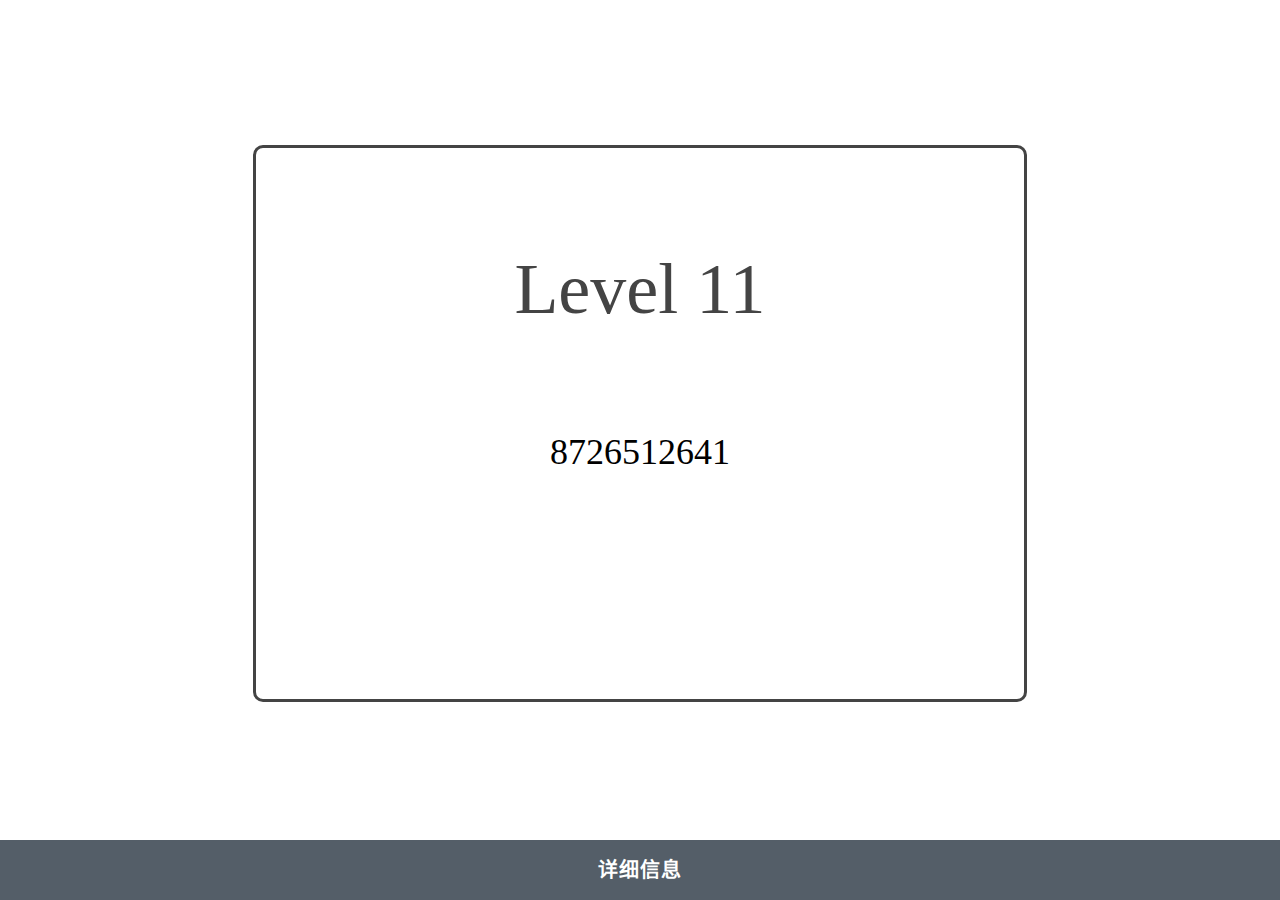
<file: 0xcccc.html>
<!DOCTYPE html>
<html lang="zh-CN">
<head>
	<meta charset="UTF-8">
	<meta name="viewport" content="width=device-width, initial-scale=1.0">
	<meta name="description" content="Kent_Game解密游戏，仿Nazo_Game并原创题目内容">
	<meta name="keywords" content="Kent_Game"/>
	<meta name="author" content="BenckyC"/>
	<title>Kent Game</title>
	<link rel="stylesheet" href="level.css">
	<!-- <script type="text/javascript" src="https://cdn.staticfile.org/jquery/1.7/jquery.min.js"></script> -->
	<script type="text/javascript" src="jquery-3.5.1.min.js"></script>
	<script type="text/javascript" src="data.js"></script>
	<script type="text/javascript" src="level.js"></script>
</head>
<body>	
	<div class="wrapper">
		<div class="main">
			<div class="test">
				<p class='levels'>Level 等级</p>
				<p class='question'>这是题目</p>
				<p class='question2'></p>
			</div>
		</div>
		<div class="foot">
			<div class="foothead text">详细信息</div>
			<div class="footbody">
				<div class="tips text">
					<h2>本题信息</h2>
					<h3>提示：</h3><span class='t_tip'>提示文字</span><br>
					<h3>作者：</h3><span class='t_author'>作者信息</span>
				</div>
				<div class="copyright text">
					Copyright©<script>document.write(new Date().getFullYear());</script>&nbsp;BenckyC仿创页面 原创题目
				</div>
			</div>
		</div>
	</div>
	<script>javascript.init(10);javascript.start();</script>
</body>
</html>
</file>
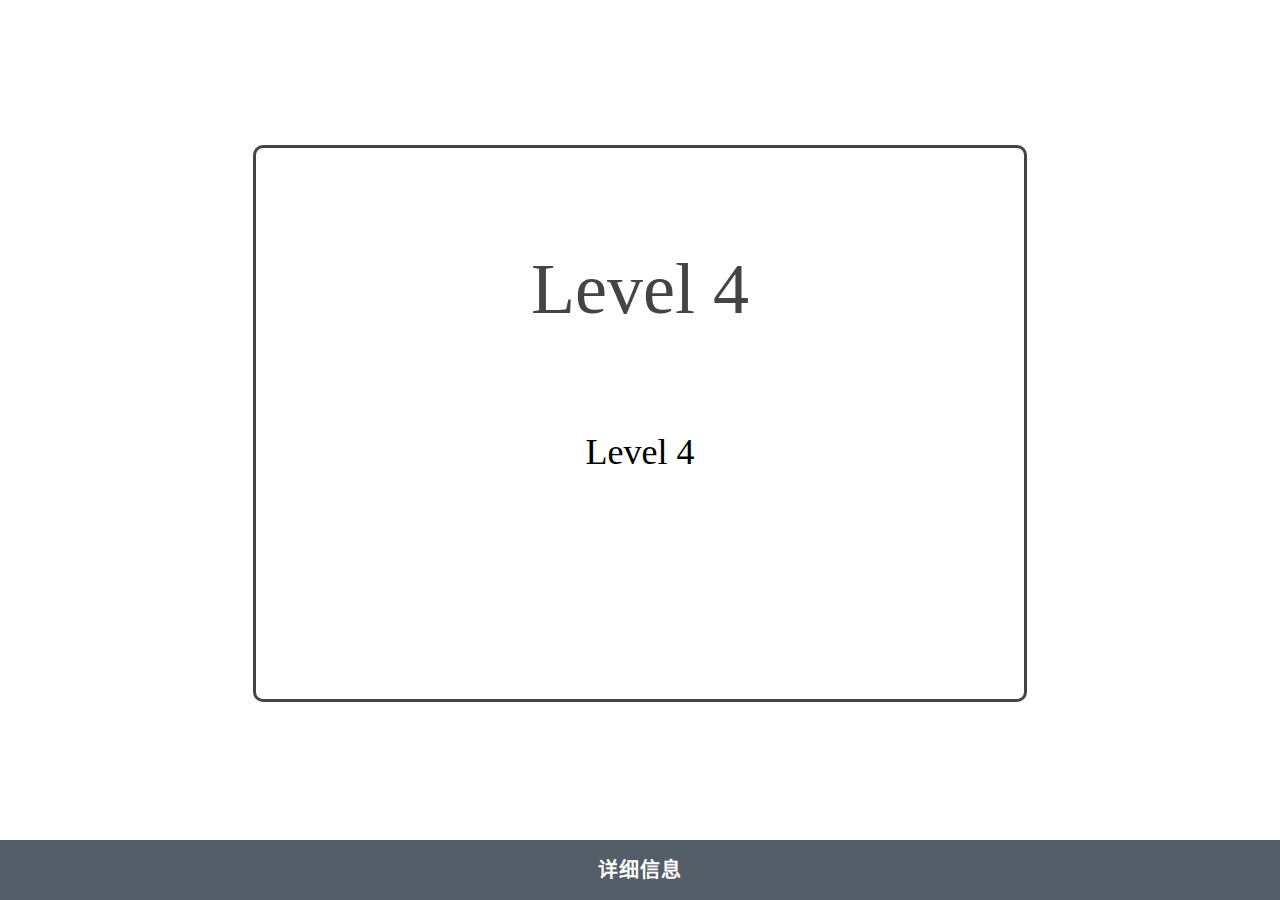
<file: 10110.html>
<!DOCTYPE html>
<html lang="zh-CN">
<head>
	<meta charset="UTF-8">
	<meta name="viewport" content="width=device-width, initial-scale=1.0">
	<meta name="description" content="Kent_Game解密游戏，仿Nazo_Game并原创题目内容">
	<meta name="keywords" content="Kent_Game"/>
	<meta name="author" content="BenckyC"/>
	<title>Answer：Level-five</title>
	<link rel="stylesheet" href="level.css">
	<!-- <script type="text/javascript" src="https://cdn.staticfile.org/jquery/1.7/jquery.min.js"></script> -->
	<script type="text/javascript" src="jquery-3.5.1.min.js"></script>
	<script type="text/javascript" src="data.js"></script>
	<script type="text/javascript" src="level.js"></script>
</head>
<body>	
	<div class="wrapper">
		<div class="main">
			<div class="test">
				<p class='levels'>Level 等级</p>
				<p class='question'>这是题目</p>
				<p class='question2'></p>
			</div>
		</div>
		<div class="foot">
			<div class="foothead text">详细信息</div>
			<div class="footbody">
				<div class="tips text">
					<h2>本题信息</h2>
					<h3>提示：</h3><span class='t_tip'>提示文字</span><br>
					<h3>作者：</h3><span class='t_author'>作者信息</span>
				</div>
				<div class="copyright text">
					Copyright©<script>document.write(new Date().getFullYear());</script>&nbsp;BenckyC仿创页面 原创题目
				</div>
			</div>
		</div>
	</div>
	<script>javascript.init(3);javascript.start();</script>
</body>
</html>
</file>
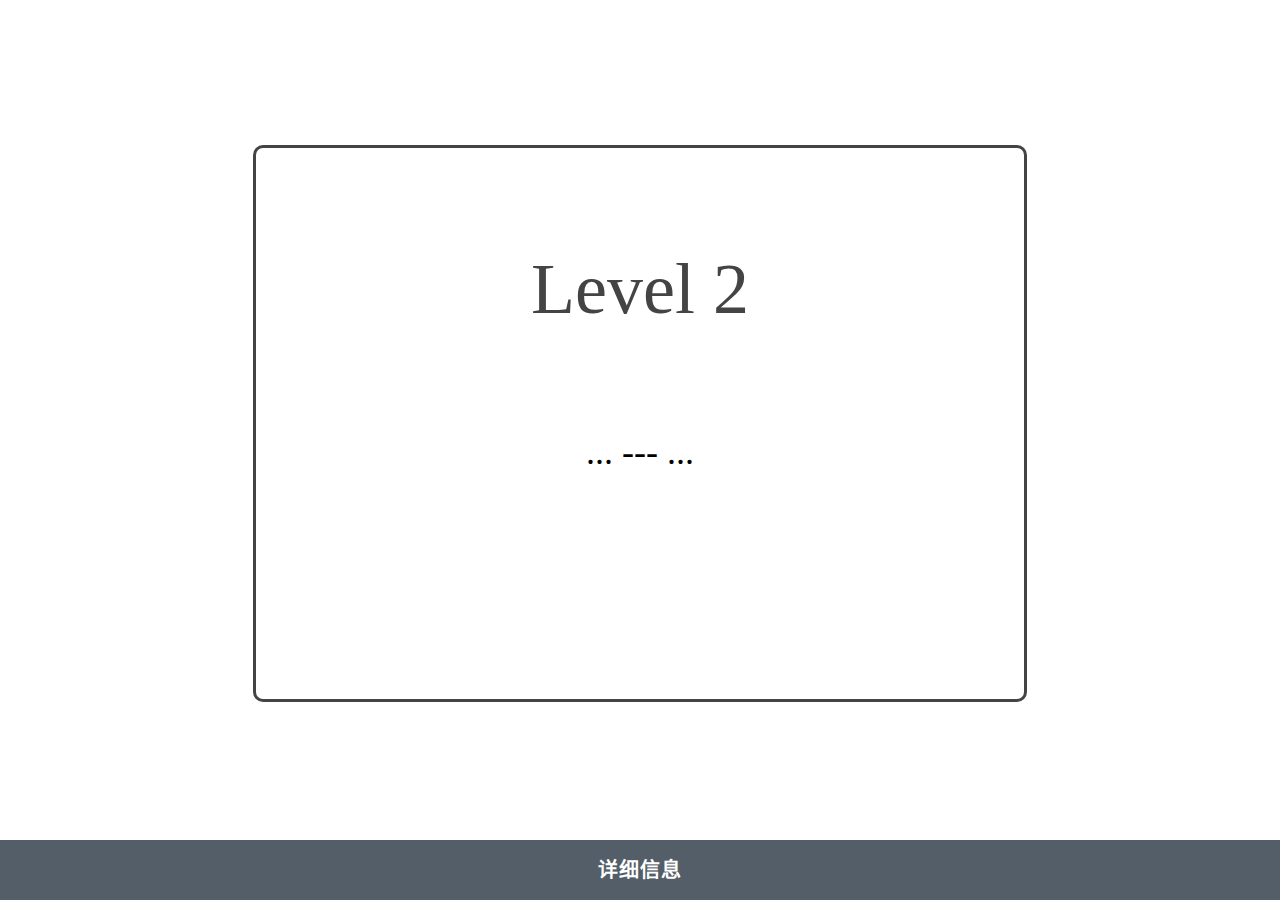
<file: 2.html>
<!DOCTYPE html>
<html lang="zh-CN">
<head>
	<meta charset="UTF-8">
	<meta name="viewport" content="width=device-width, initial-scale=1.0">
	<meta name="description" content="Kent_Game解密游戏，仿Nazo_Game并原创题目内容">
	<meta name="keywords" content="Kent_Game"/>
	<meta name="author" content="BenckyC"/>
	<title>Kent Game</title>
	<link rel="stylesheet" href="level.css">
	<!-- <script type="text/javascript" src="https://cdn.staticfile.org/jquery/1.7/jquery.min.js"></script> -->
	<script type="text/javascript" src="jquery-3.5.1.min.js"></script>
	<script type="text/javascript" src="data.js"></script>
	<script type="text/javascript" src="level.js"></script>
</head>
<body>	
	<div class="wrapper">
		<div class="main">
			<div class="test">
				<p class='levels'>Level 等级</p>
				<p class='question'>这是题目</p>
				<p class='question2'></p>
			</div>
		</div>
		<div class="foot">
			<div class="foothead text">详细信息</div>
			<div class="footbody">
				<div class="tips text">
					<h2>本题信息</h2>
					<h3>提示：</h3><span class='t_tip'>提示文字</span><br>
					<h3>作者：</h3><span class='t_author'>作者信息</span>
				</div>
				<div class="copyright text">
					Copyright©<script>document.write(new Date().getFullYear());</script>&nbsp;BenckyC仿创页面 原创题目
				</div>
			</div>
		</div>
	</div>
	<script>javascript.init(1);javascript.start();</script>
</body>
</html>
</file>
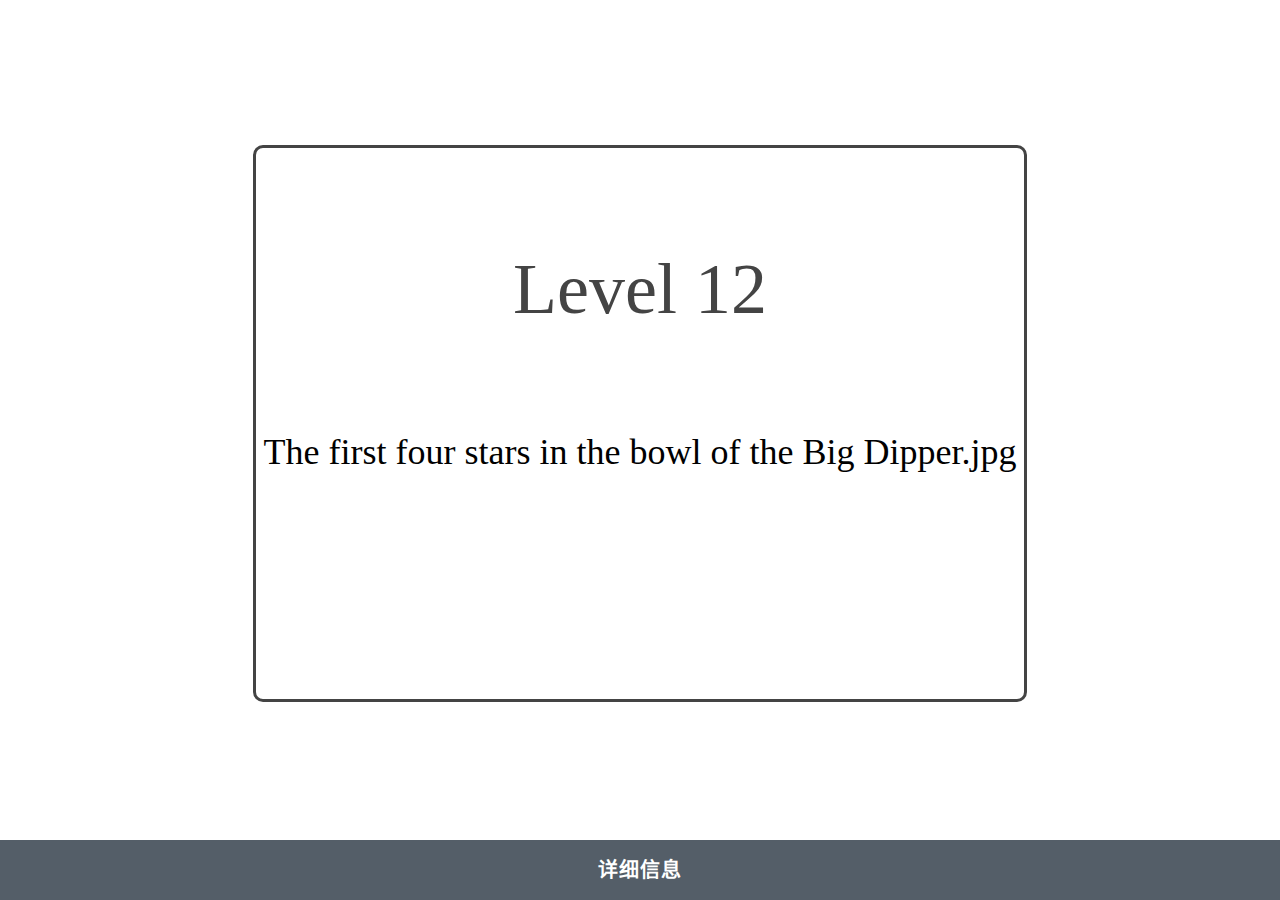
<file: about..html>
<!DOCTYPE html>
<html lang="zh-CN">
<head>
	<meta charset="UTF-8">
	<meta name="viewport" content="width=device-width, initial-scale=1.0">
	<meta name="description" content="Kent_Game解密游戏，仿Nazo_Game并原创题目内容">
	<meta name="keywords" content="Kent_Game"/>
	<meta name="author" content="BenckyC"/>
	<title>Kent Game</title>
	<link rel="stylesheet" href="level.css">
	<!-- <script type="text/javascript" src="https://cdn.staticfile.org/jquery/1.7/jquery.min.js"></script> -->
	<script type="text/javascript" src="jquery-3.5.1.min.js"></script>
	<script type="text/javascript" src="data.js"></script>
	<script type="text/javascript" src="level.js"></script>
</head>
<body>	
	<div class="wrapper">
		<div class="main">
			<div class="test">
				<p class='levels'>Level 等级</p>
				<p class='question'>这是题目</p>
				<p class='question2'></p>
			</div>
		</div>
		<div class="foot">
			<div class="foothead text">详细信息</div>
			<div class="footbody">
				<div class="tips text">
					<h2>本题信息</h2>
					<h3>提示：</h3><span class='t_tip'>提示文字</span><br>
					<h3>作者：</h3><span class='t_author'>作者信息</span>
				</div>
				<div class="copyright text">
					Copyright©<script>document.write(new Date().getFullYear());</script>&nbsp;BenckyC仿创页面 原创题目
				</div>
			</div>
		</div>
	</div>
	<script>javascript.init(11);javascript.start();</script>
</body>
</html>
</file>
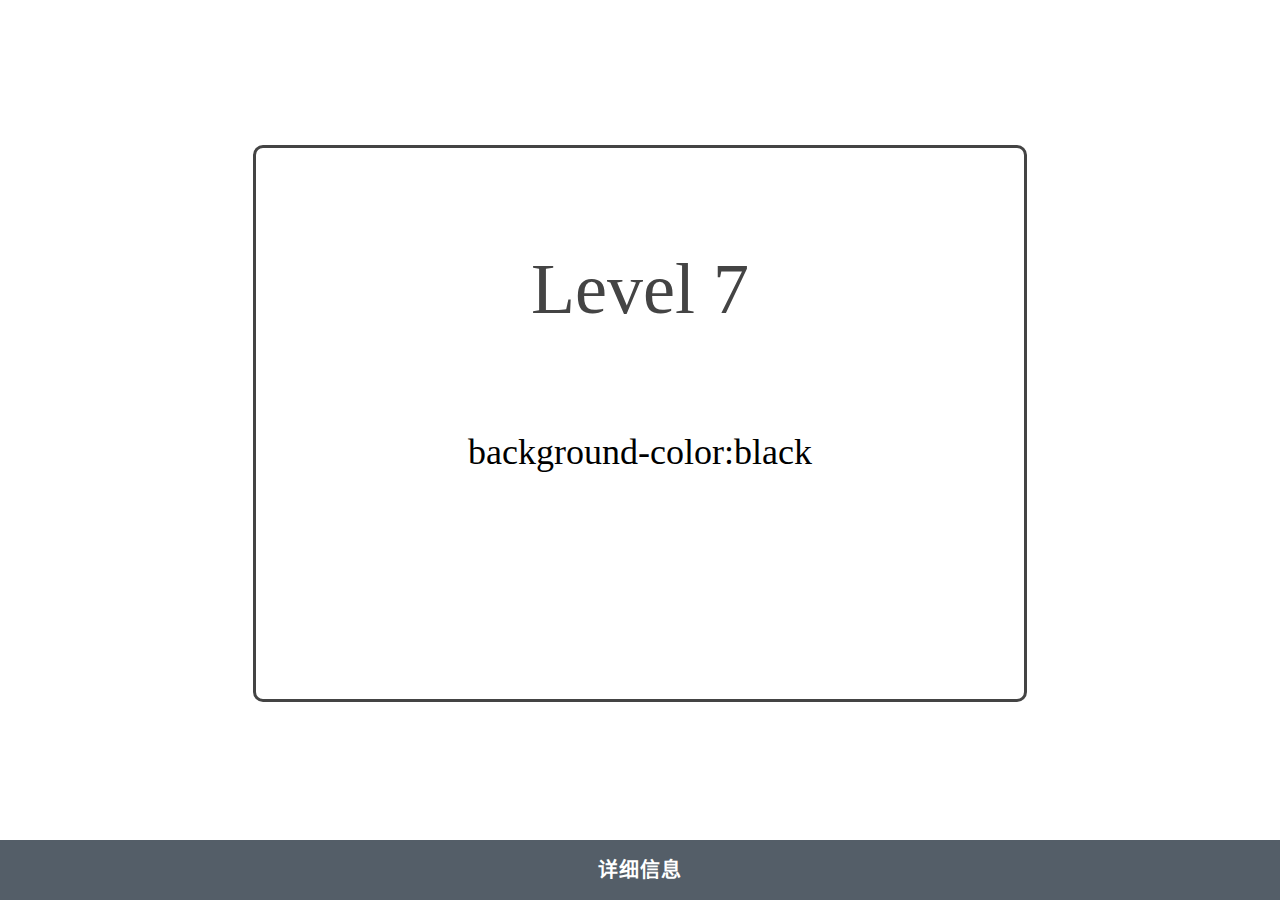
<file: cat.html>
<!DOCTYPE html>
<html lang="zh-CN">
<head>
	<meta charset="UTF-8">
	<meta name="viewport" content="width=device-width, initial-scale=1.0">
	<meta name="description" content="Kent_Game解密游戏，仿Nazo_Game并原创题目内容">
	<meta name="keywords" content="Kent_Game"/>
	<meta name="author" content="BenckyC"/>
	<title>Kent Game</title>
	<link rel="stylesheet" href="level.css">
	<!-- <script type="text/javascript" src="https://cdn.staticfile.org/jquery/1.7/jquery.min.js"></script> -->
	<script type="text/javascript" src="jquery-3.5.1.min.js"></script>
	<script type="text/javascript" src="data.js"></script>
	<script type="text/javascript" src="level.js"></script>
</head>
<body>	
	<div class="wrapper">
		<div class="main">
			<div class="test">
				<p class='levels'>Level 等级</p>
				<p class='question'>这是题目</p>
				<p class='question2'></p>
			</div>
		</div>
		<div class="foot">
			<div class="foothead text">详细信息</div>
			<div class="footbody">
				<div class="tips text">
					<h2>本题信息</h2>
					<h3>提示：</h3><span class='t_tip'>提示文字</span><br>
					<h3>作者：</h3><span class='t_author'>作者信息</span>
				</div>
				<div class="copyright text">
					Copyright©<script>document.write(new Date().getFullYear());</script>&nbsp;BenckyC仿创页面 原创题目
				</div>
			</div>
		</div>
	</div>
	<div class="background">userselect</div>
	<script>javascript.init(6);javascript.start();</script>
</body>
</html>
</file>
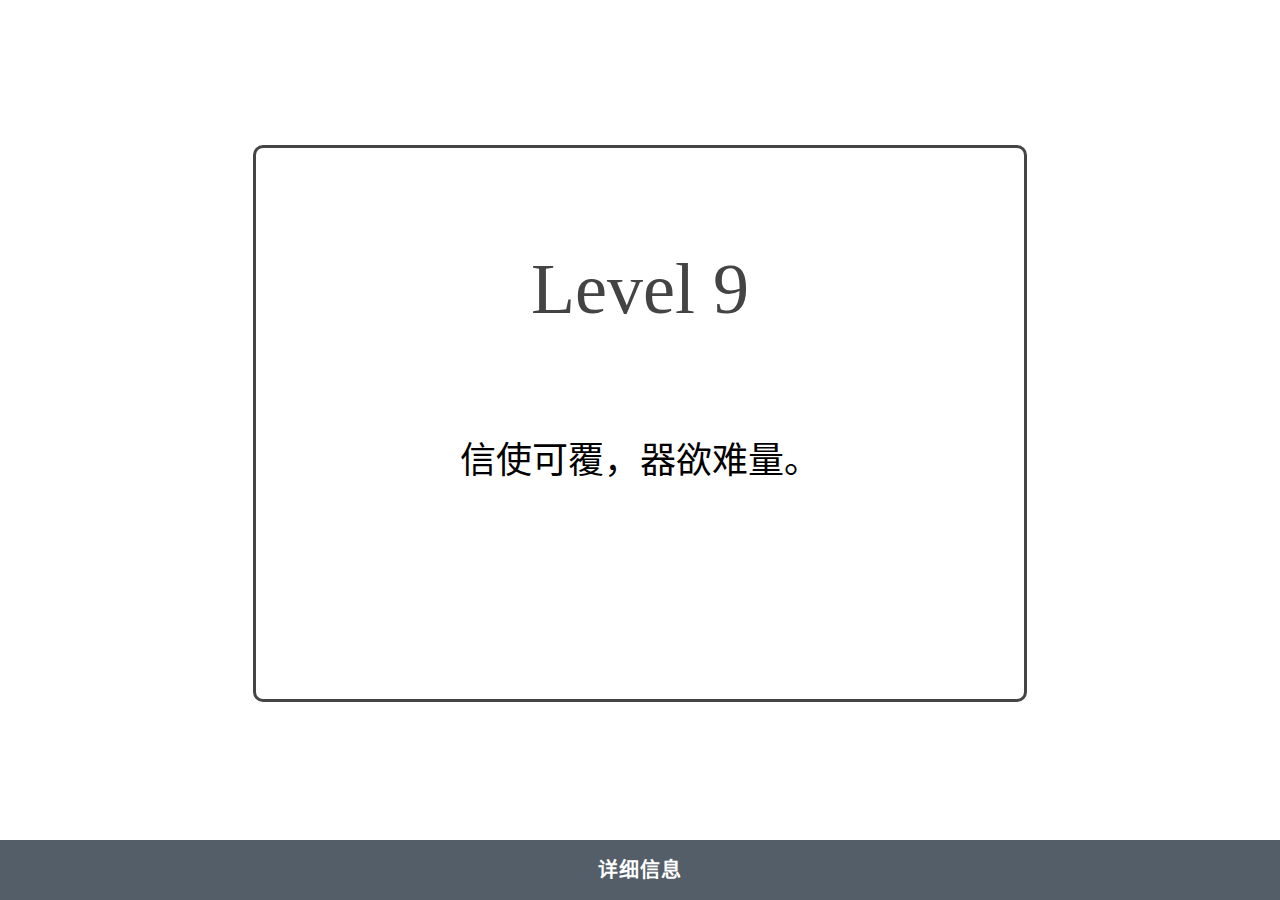
<file: geekmap.html>
<!DOCTYPE html>
<html lang="zh-CN">
<head>
	<meta charset="UTF-8">
	<meta name="viewport" content="width=device-width, initial-scale=1.0">
	<meta name="description" content="Kent_Game解密游戏，仿Nazo_Game并原创题目内容">
	<meta name="keywords" content="Kent_Game"/>
	<meta name="author" content="BenckyC"/>
	<title>Kent Game</title>
	<link rel="stylesheet" href="level.css">
	<!-- <script type="text/javascript" src="https://cdn.staticfile.org/jquery/1.7/jquery.min.js"></script> -->
	<script type="text/javascript" src="jquery-3.5.1.min.js"></script>
	<script type="text/javascript" src="data.js"></script>
	<script type="text/javascript" src="level.js"></script>
</head>
<body>	
	<div class="wrapper">
		<div class="main">
			<div class="test">
				<p class='levels'>Level 等级</p>
				<p class='question'>这是题目</p>
				<p class='question2'></p>
			</div>
		</div>
		<div class="foot">
			<div class="foothead text">详细信息</div>
			<div class="footbody">
				<div class="tips text">
					<h2>本题信息</h2>
					<h3>提示：</h3><span class='t_tip'>提示文字</span><br>
					<h3>作者：</h3><span class='t_author'>作者信息</span>
				</div>
				<div class="copyright text">
					Copyright©<script>document.write(new Date().getFullYear());</script>&nbsp;BenckyC仿创页面 原创题目
				</div>
			</div>
		</div>
	</div>
	<script>javascript.init(8);javascript.start();</script>
</body>
</html>
</file>
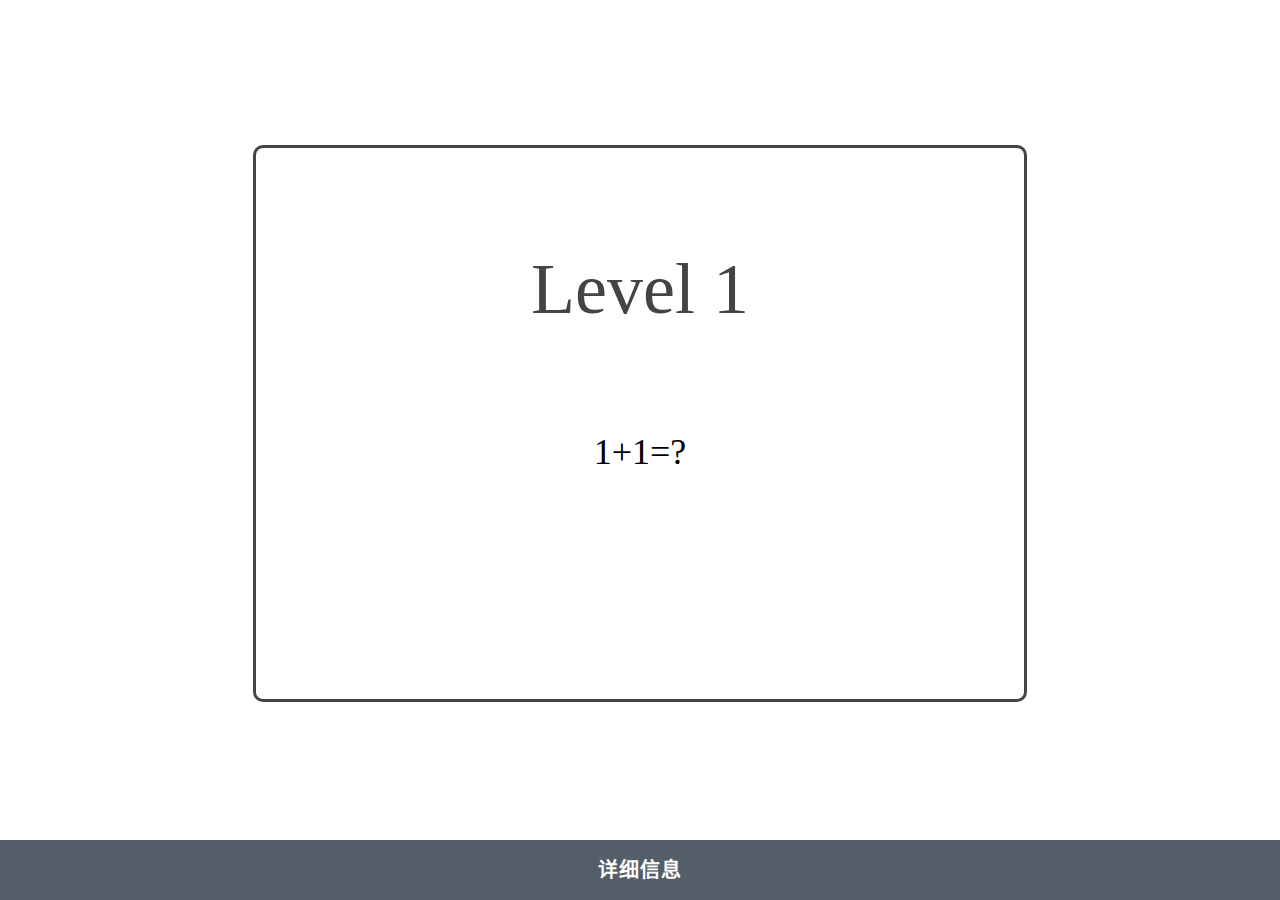
<file: Kent_Game.html>
<!DOCTYPE html>
<html lang="zh-CN">
<head>
	<meta charset="UTF-8">
	<meta name="viewport" content="width=device-width, initial-scale=1.0">
	<meta name="description" content="Kent_Game解密游戏，仿Nazo_Game并原创题目内容">
	<meta name="keywords" content="Kent_Game"/>
	<meta name="author" content="BenckyC"/>
	<title>Kent Game</title>
	<link rel="stylesheet" href="level.css">
	<!-- <script type="text/javascript" src="https://cdn.staticfile.org/jquery/1.7/jquery.min.js"></script> -->
	<script type="text/javascript" src="jquery-3.5.1.min.js"></script>
	<script type="text/javascript" src="data.js"></script>
	<script type="text/javascript" src="level.js"></script>
</head>
<body>	
	<div class="wrapper">
		<div class="main">
			<div class="test">
				<p class='levels'>Level 等级</p>
				<p class='question'>这是题目</p>
				<p class='question2'></p>
			</div>
		</div>
		<div class="foot">
			<div class="foothead text">详细信息</div>
			<div class="footbody">
				<div class="tips text">
					<h2>本题信息</h2>
					<h3>提示：</h3><span class='t_tip'>提示文字</span><br>
					<h3>作者：</h3><span class='t_author'>作者信息</span>
				</div>
				<div class="copyright text">
					Copyright©<script>document.write(new Date().getFullYear());</script>&nbsp;BenckyC仿创页面 原创题目
				</div>
			</div>
		</div>
	</div>
	<script>javascript.init(0);javascript.start();</script>
</body>
</html>
</file>
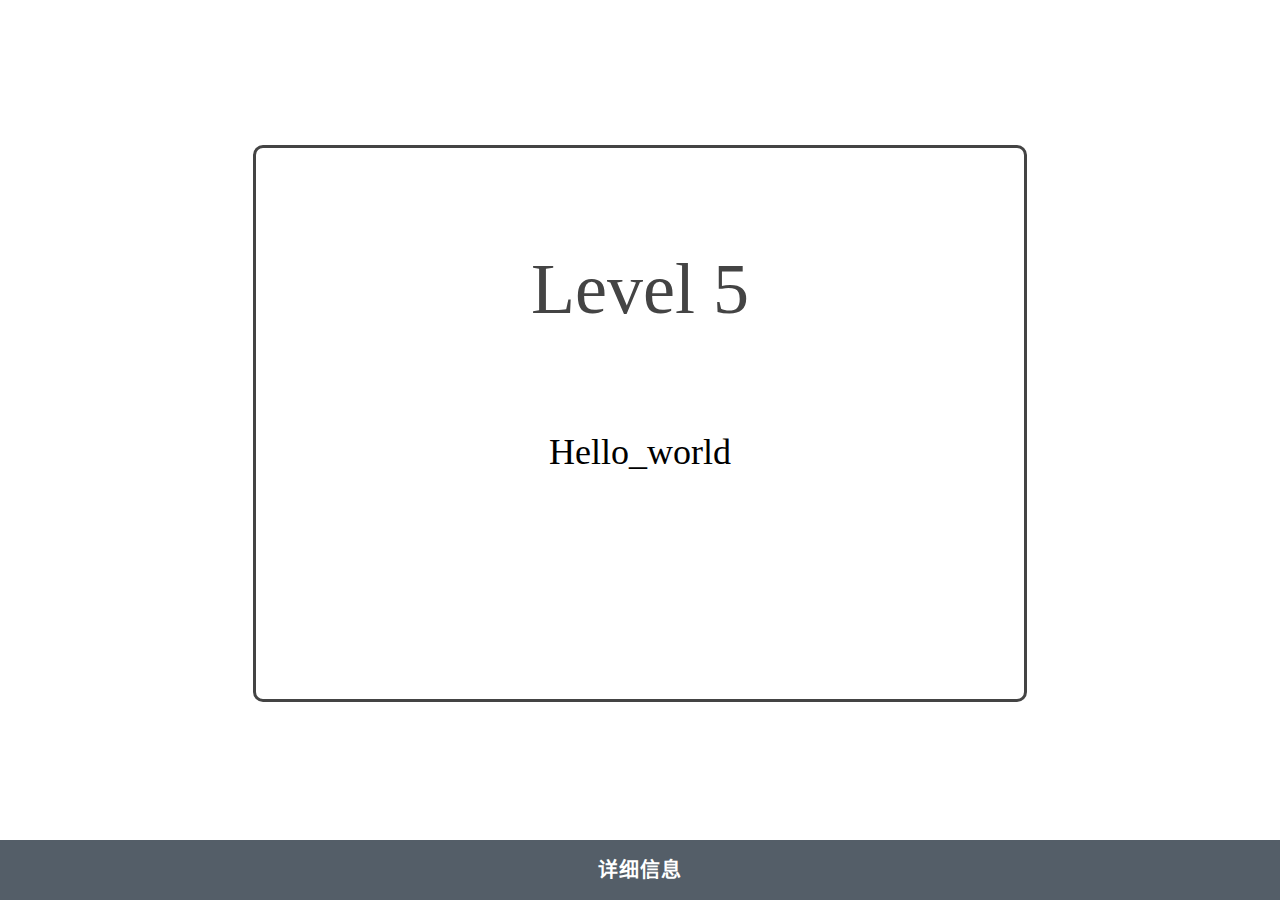
<file: Level-five.html>
<!DOCTYPE html>
<html lang="zh-CN">
<head>
	<meta charset="UTF-8">
	<meta name="viewport" content="width=device-width, initial-scale=1.0">
	<meta name="description" content="Kent_Game解密游戏，仿Nazo_Game并原创题目内容">
	<meta name="keywords" content="Kent_Game"/>
	<meta name="author" content="BenckyC"/>
	<title>Kent Game</title>
	<link rel="stylesheet" href="level.css">
	<!-- <script type="text/javascript" src="https://cdn.staticfile.org/jquery/1.7/jquery.min.js"></script> -->
	<script type="text/javascript" src="jquery-3.5.1.min.js"></script>
	<script type="text/javascript" src="data.js"></script>
	<script type="text/javascript" src="level.js"></script>
</head>
<body>	
	<div class="wrapper">
		<div class="main">
			<div class="test">
				<p class='levels'>Level 等级</p>
				<p class='question'>这是题目</p>
				<p class='question2'></p>
			</div>
		</div>
		<script type="text/javascript" src="Hello_world.js"></script>
		<div class="foot">
			<div class="foothead text">详细信息</div>
			<div class="footbody">
				<div class="tips text">
					<h2>本题信息</h2>
					<h3>提示：</h3><span class='t_tip'>提示文字</span><br>
					<h3>作者：</h3><span class='t_author'>作者信息</span>
				</div>
				<div class="copyright text">
					Copyright©<script>document.write(new Date().getFullYear());</script>&nbsp;BenckyC仿创页面 原创题目
				</div>
			</div>
		</div>
	</div>
	<script>javascript.init(4);javascript.start();</script>
</body>
</html>
</file>
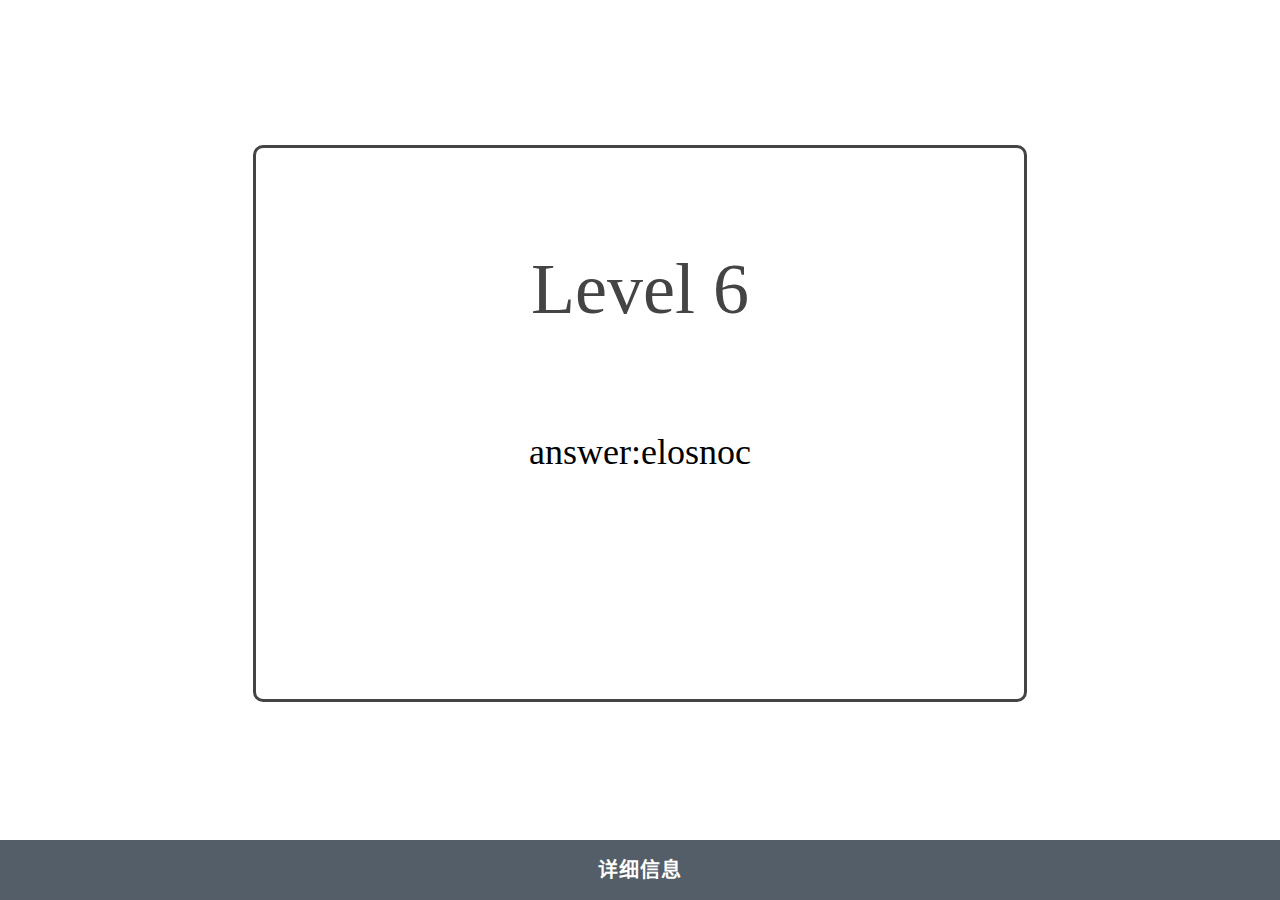
<file: mygod.html>
<!DOCTYPE html>
<html lang="zh-CN">
<head>
	<meta charset="UTF-8">
	<meta name="viewport" content="width=device-width, initial-scale=1.0">
	<meta name="description" content="Kent_Game解密游戏，仿Nazo_Game并原创题目内容">
	<meta name="keywords" content="Kent_Game"/>
	<meta name="author" content="BenckyC"/>
	<title>Kent Game</title>
	<link rel="stylesheet" href="level.css">
	<!-- <script type="text/javascript" src="https://cdn.staticfile.org/jquery/1.7/jquery.min.js"></script> -->
	<script type="text/javascript" src="javascript.js"></script>
	<script type="text/javascript" src="jquery-3.5.1.min.js"></script>
	<script type="text/javascript" src="data.js"></script>
	<script type="text/javascript" src="level.js"></script>
</head>
<body>	
	<div class="wrapper">
		<div class="main">
			<div class="test">
				<p class='levels'>Level 等级</p>
				<p class='question'>这是题目</p>
				<p class='question2'></p>
			</div>
		</div>
		<div class="foot">
			<div class="foothead text">详细信息</div>
			<div class="footbody">
				<div class="tips text">
					<h2>本题信息</h2>
					<h3>提示：</h3><span class='t_tip'>提示文字</span><br>
					<h3>作者：</h3><span class='t_author'>作者信息</span>
				</div>
				<div class="copyright text">
					Copyright©<script>document.write(new Date().getFullYear());</script>&nbsp;BenckyC仿创页面 原创题目
				</div>
			</div>
		</div>
	</div>
	<script>javascript.init(5);javascript.start();</script>
</body>
</html>
</file>
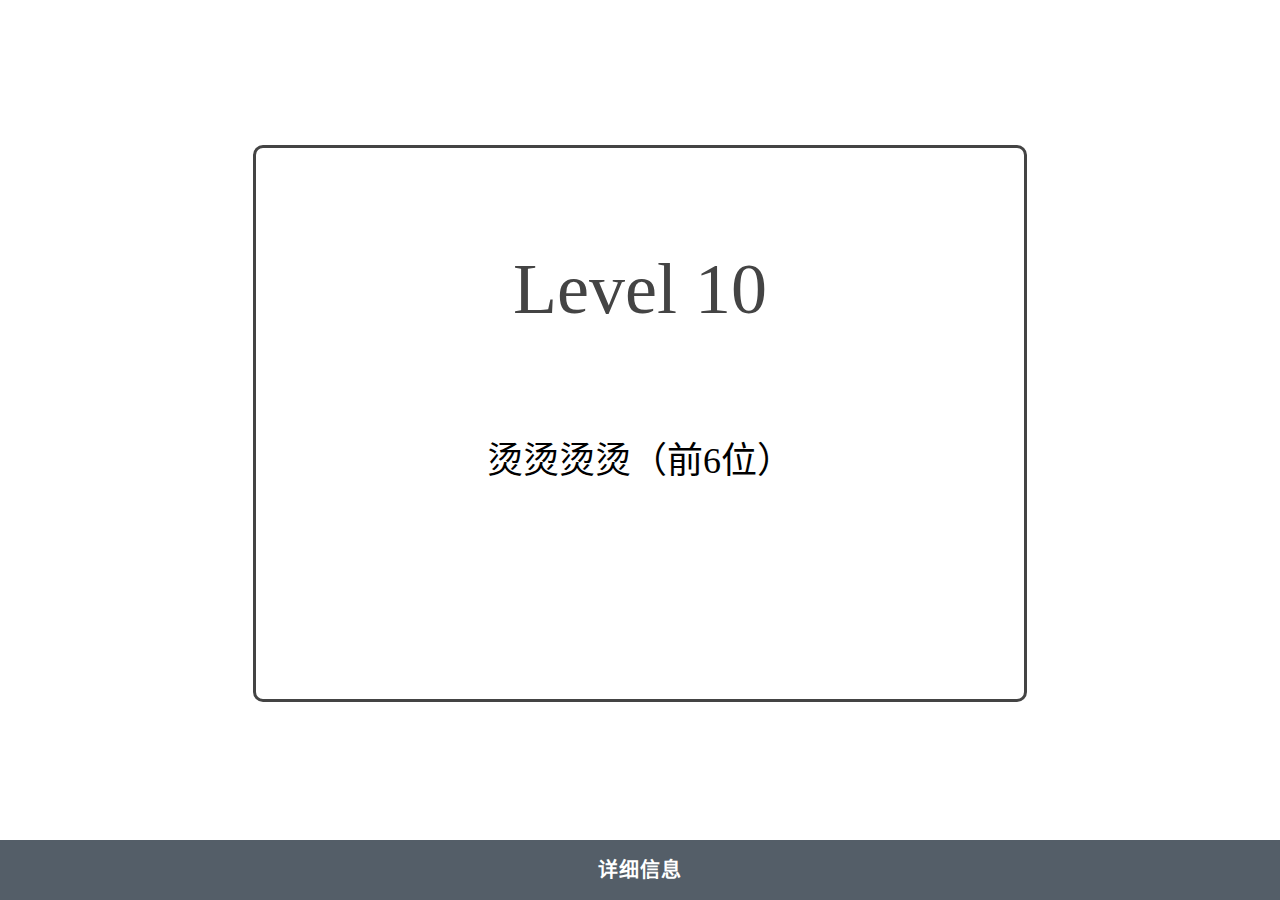
<file: sizuan.html>
<!DOCTYPE html>
<html lang="zh-CN">
<head>
	<meta charset="UTF-8">
	<meta name="viewport" content="width=device-width, initial-scale=1.0">
	<meta name="description" content="Kent_Game解密游戏，仿Nazo_Game并原创题目内容">
	<meta name="keywords" content="Kent_Game"/>
	<meta name="author" content="BenckyC"/>
	<title>Kent Game</title>
	<link rel="stylesheet" href="level.css">
	<!-- <script type="text/javascript" src="https://cdn.staticfile.org/jquery/1.7/jquery.min.js"></script> -->
	<script type="text/javascript" src="jquery-3.5.1.min.js"></script>
	<script type="text/javascript" src="data.js"></script>
	<script type="text/javascript" src="level.js"></script>
</head>
<body>	
	<div class="wrapper">
		<div class="main">
			<div class="test">
				<p class='levels'>Level 等级</p>
				<p class='question'>这是题目</p>
				<p class='question2'></p>
			</div>
		</div>
		<div class="foot">
			<div class="foothead text">详细信息</div>
			<div class="footbody">
				<div class="tips text">
					<h2>本题信息</h2>
					<h3>提示：</h3><span class='t_tip'>提示文字</span><br>
					<h3>作者：</h3><span class='t_author'>作者信息</span>
				</div>
				<div class="copyright text">
					Copyright©<script>document.write(new Date().getFullYear());</script>&nbsp;BenckyC仿创页面 原创题目
				</div>
			</div>
		</div>
	</div>
	<script>javascript.init(9);javascript.start();</script>
</body>
</html>
</file>
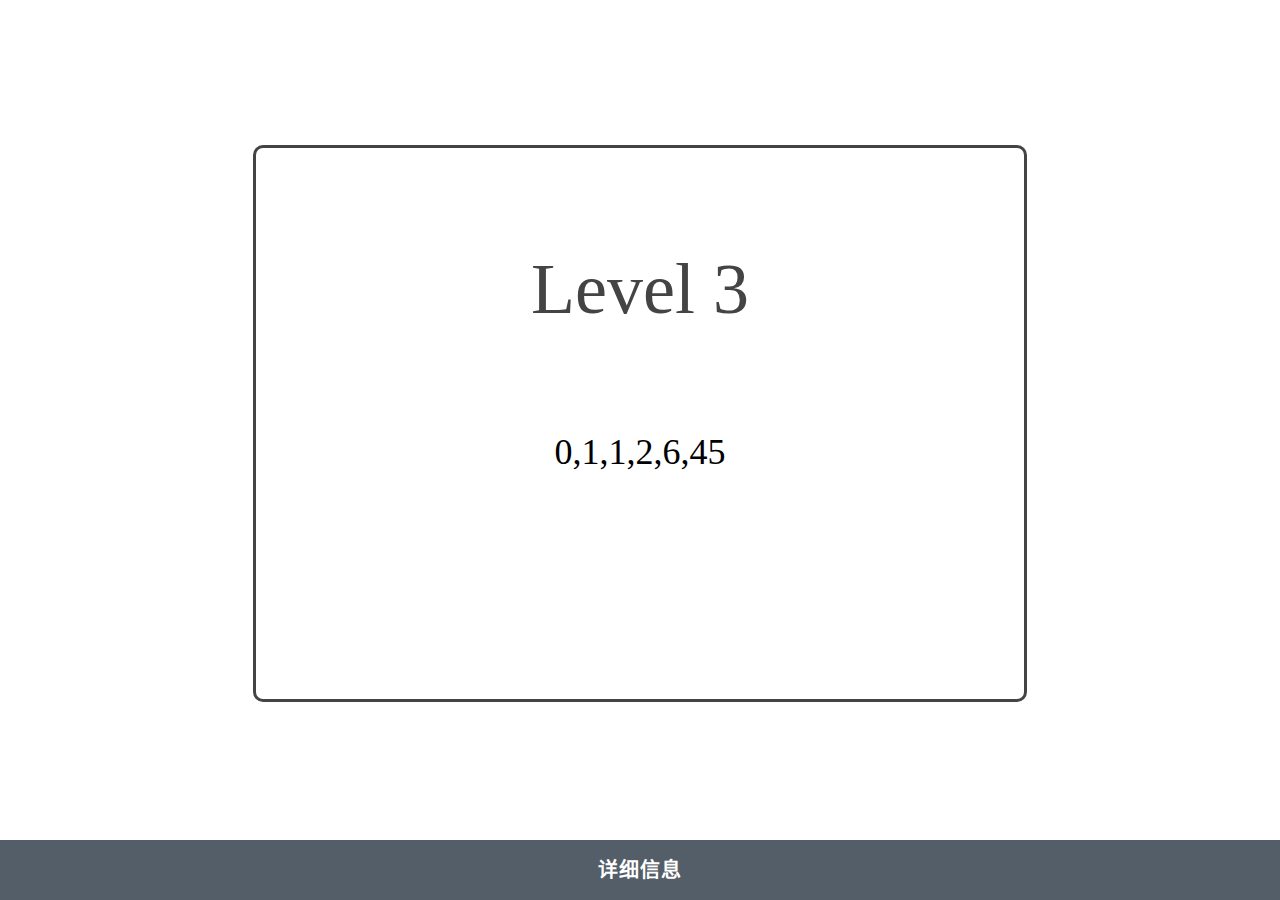
<file: SOS.html>
<!DOCTYPE html>
<html lang="zh-CN">
<head>
	<meta charset="UTF-8">
	<meta name="viewport" content="width=device-width, initial-scale=1.0">
	<meta name="description" content="Kent_Game解密游戏，仿Nazo_Game并原创题目内容">
	<meta name="keywords" content="Kent_Game"/>
	<meta name="author" content="BenckyC"/>
	<title>Kent Game</title>
	<link rel="stylesheet" href="level.css">
	<!-- <script type="text/javascript" src="https://cdn.staticfile.org/jquery/1.7/jquery.min.js"></script> -->
	<script type="text/javascript" src="jquery-3.5.1.min.js"></script>
	<script type="text/javascript" src="data.js"></script>
	<script type="text/javascript" src="level.js"></script>
</head>
<body>	
	<div class="wrapper">
		<div class="main">
			<div class="test">
				<p class='levels'>Level 等级</p>
				<p class='question'>这是题目</p>
				<!-- <p class='question2'>制进二</p> -->
			</div>
		</div>
		<div class="foot">
			<div class="foothead text">详细信息</div>
			<div class="footbody">
				<div class="tips text">
					<h2>本题信息</h2>
					<h3>提示：</h3><span class='t_tip'>提示文字</span><br>
					<h3>作者：</h3><span class='t_author'>作者信息</span>
				</div>
				<div class="copyright text">
					Copyright©<script>document.write(new Date().getFullYear());</script>&nbsp;BenckyC仿创页面 原创题目
				</div>
			</div>
		</div>
	</div>
	<script>javascript.init(2);javascript.start();</script>
</body>
</html>
</file>
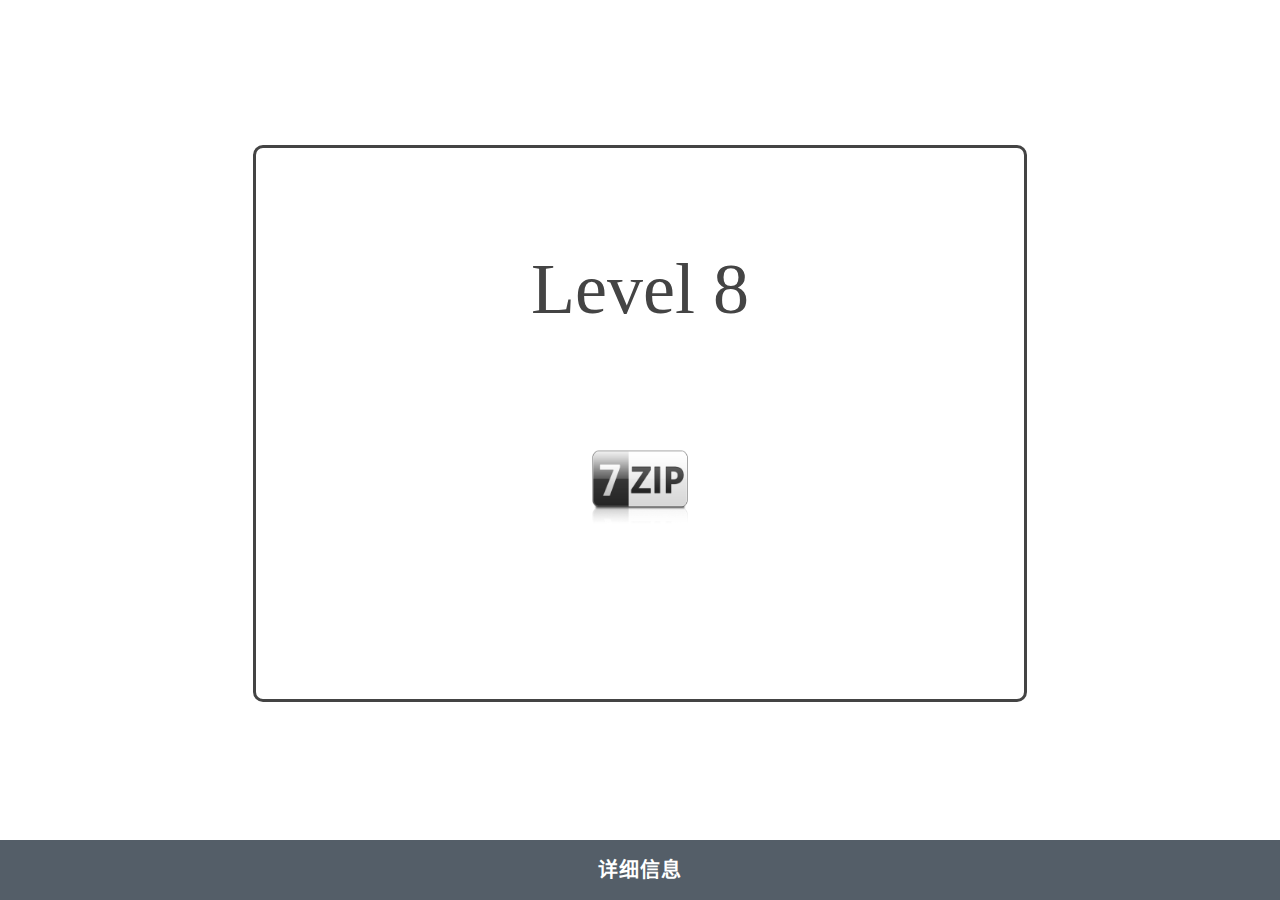
<file: userselect.html>
<!DOCTYPE html>
<html lang="zh-CN">
<head>
	<meta charset="UTF-8">
	<meta name="viewport" content="width=device-width, initial-scale=1.0">
	<meta name="description" content="Kent_Game解密游戏，仿Nazo_Game并原创题目内容">
	<meta name="keywords" content="Kent_Game"/>
	<meta name="author" content="BenckyC"/>
	<title>Kent Game</title>
	<link rel="stylesheet" href="level.css">
	<!-- <script type="text/javascript" src="https://cdn.staticfile.org/jquery/1.7/jquery.min.js"></script> -->
	<script type="text/javascript" src="jquery-3.5.1.min.js"></script>
	<script type="text/javascript" src="data.js"></script>
	<script type="text/javascript" src="level.js"></script>
</head>
<body>	
	<div class="wrapper">
		<div class="main">
			<div class="test">
				<p class='levels'>Level 等级</p>
				<p class='question'>这是题目</p>
				<p class='question2'></p>
			</div>
		</div>
		<div class="foot">
			<div class="foothead text">详细信息</div>
			<div class="footbody">
				<div class="tips text">
					<h2>本题信息</h2>
					<h3>提示：</h3><span class='t_tip'>提示文字</span><br>
					<h3>作者：</h3><span class='t_author'>作者信息</span>
				</div>
				<div class="copyright text">
					Copyright©<script>document.write(new Date().getFullYear());</script>&nbsp;BenckyC仿创页面 原创题目
				</div>
			</div>
		</div>
	</div>
	<script>javascript.init(7);javascript.start();</script>
</body>
</html>
</file>
<file: level.css>
*{
	margin: 0;
	padding: 0;
}
.wrapper{
	width: 100%;
	height: 100vh;
	display: flex;
	flex-direction: column;
}
.main{
	width: 100%;
	height: 70vh;
	display: flex;
	margin-bottom: 5vh;
	/*justify-content: center;*/
	/*background-color: #aaa;	*/
	transform: translateY(90px);
	transition-duration: 0.5s;
}
.test{
	position: relative;
	top: 9%;
	bottom: 10%;
	width: 60%;
	height: 90%;
	border: #444 solid 3px;
	border-radius: 10px;
	margin: 0px auto;
}
.levels{
	text-align: center;
	font-size: 8vh;
	margin: 100px auto;
	color: #444;
}
.question{
	text-align: center;
	font-size: 4vh;
	margin: 100px 0 0 0;
}
.question2{
	text-align: center;
	font-size: 4vh;
	color: #fff;
	/*background-color: black;*/
	user-select: none;
}


.foot{
	width: 100%;
	height: 250px;
	overflow: hidden;
	display: flex;
	flex-direction:column;
	justify-content: flex-end;
	user-select: none;
}
.foothead{
	height: 60px;
	background-color: #545E68;
	z-index: 5;
	cursor: pointer;
	text-align: center;
	line-height: 60px;
	font-size: 20px;
	font-weight: bold;
	color: #eee;
	letter-spacing: 3px;
	cursor: pointer;
}
.footbody{
	display: none;
	height: 160px;
	background-color: #0df;
	z-index: 2;
}
.tips{
	height: 130px;
	line-height: 40px;
	background-color: #343d46;
}
.copyright{
	height: 30px;
	line-height: 30px;
	width: 100%;
	background-color: #3A424A;
	z-index: 5;
}

.text{/*所有文字*/
	text-align: center;
	color: #fff;
	letter-spacing: 1px;
}
h3{
	margin: 0 auto;
	text-align: left;
	/*background-color: #936;*/
	display: inline-block;
}
.background{
	width:100%;
	line-height:30px;
	position: absolute;
	top:0px;
	text-align: center;
	font-size: 20px;
	color:#fff;
	user-select: none;
}
</file>
